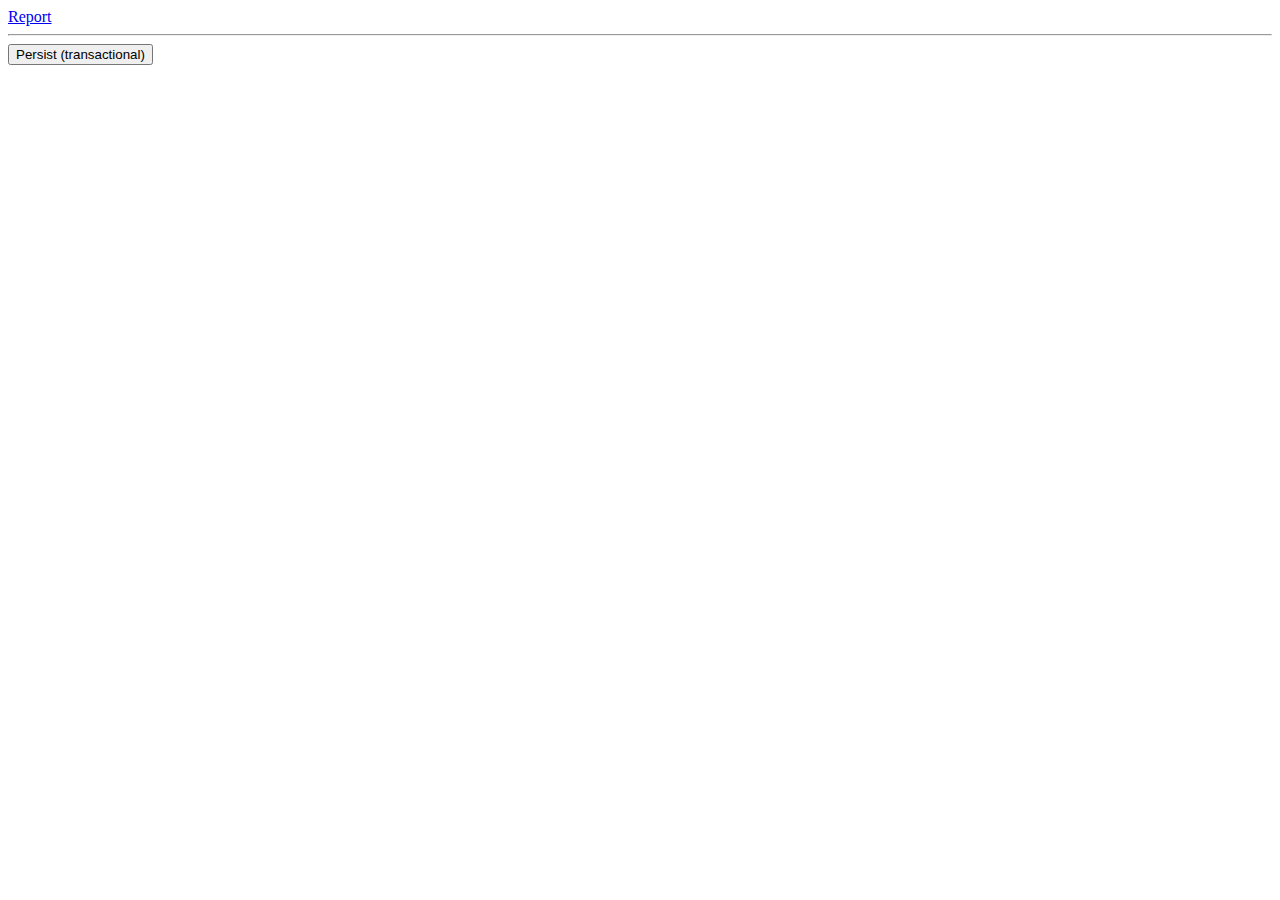
<file: cdi/src/main/webapp/index.html>
<!doctype html>
<html xmlns="http://www.w3.org/1999/html">
<body>
<!--
<a href="/jms2.html">JMS</a>
<form action="cdi/do" method="post">
    <input type="submit" value="CDI" />
</form>

-->
<a href="reportform.html">Report</a>

<hr />

<form action="persist" method="post">
    <input type="submit" value="Persist (transactional)" />
</form>

</body>
</html>
</file>
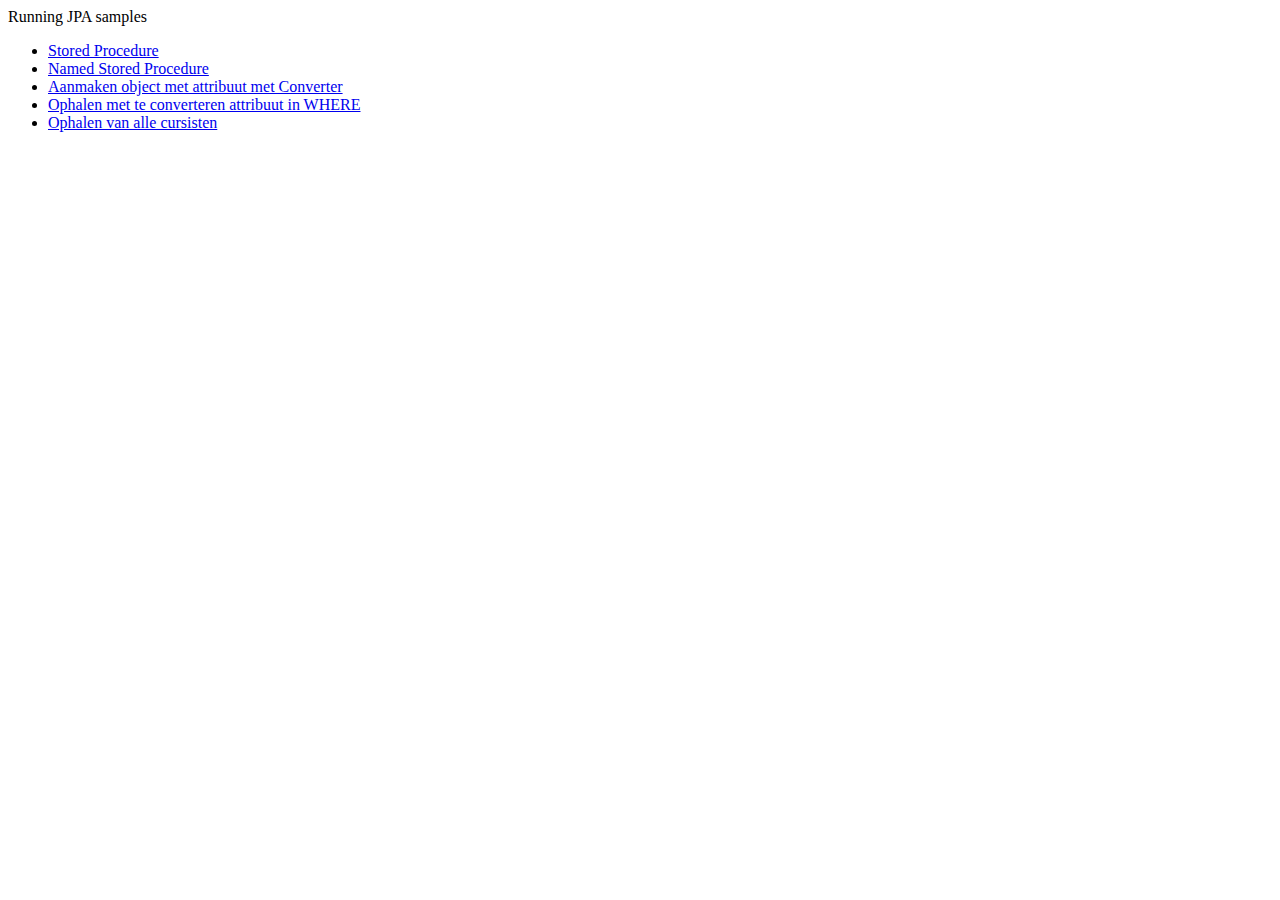
<file: jpa/src/main/webapp/index.html>
<html>
<body>
Running JPA samples
<ul>
    <li><a href="go?actie=stored">Stored Procedure</a></li>
    <li><a href="go?actie=storedNamed">Named Stored Procedure</a></li>
    <li><a href="go?actie=aanmaken">Aanmaken object met attribuut met Converter</a></li>
    <li><a href="go?actie=getConvertedFIeld">Ophalen met te converteren attribuut in WHERE</a></li>
    <li><a href="go?actie=getAll">Ophalen van alle cursisten</a></li>
</ul>
</body>
</html>
</file>
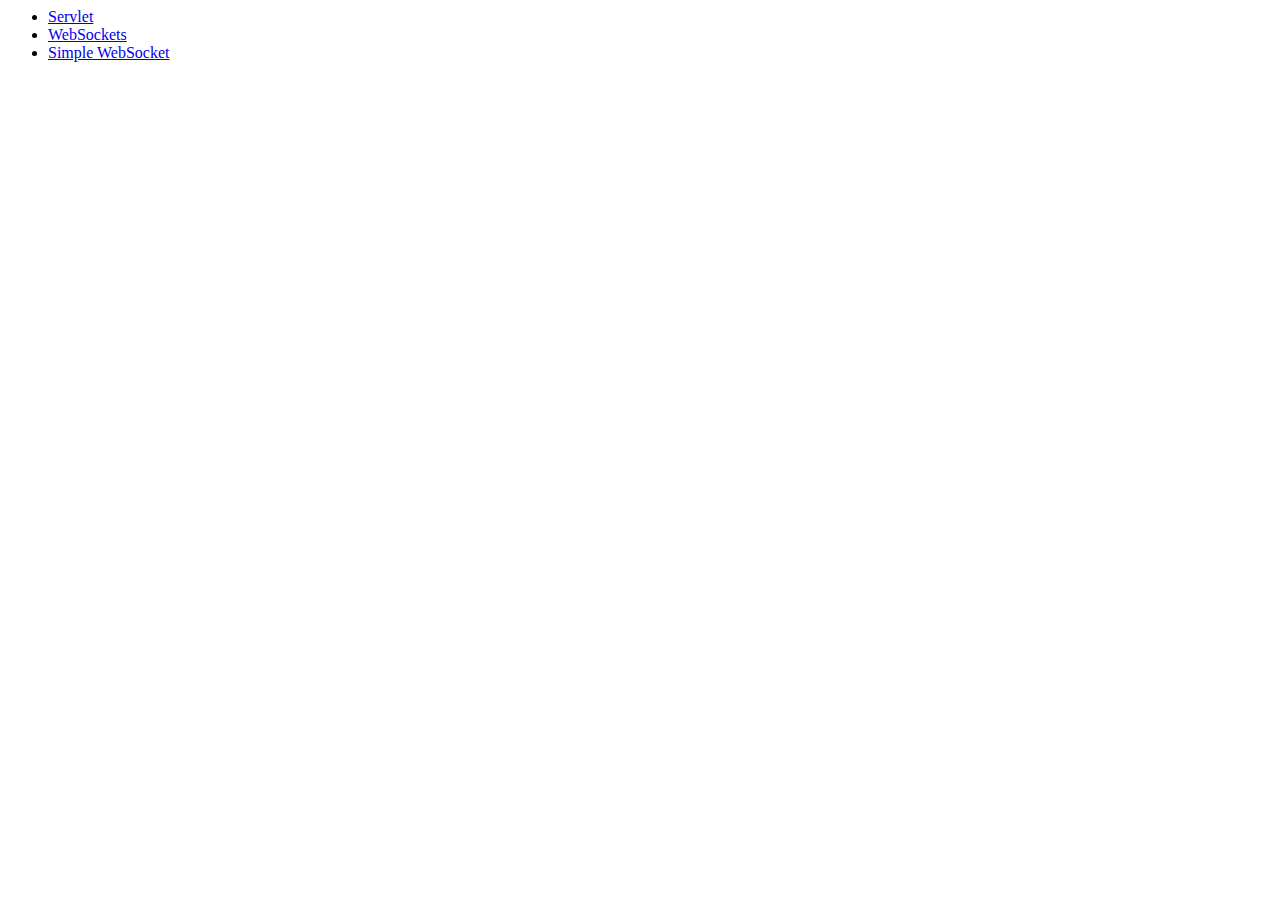
<file: websocket/src/main/webapp/index.html>
<html>
<body>
<ul>
    <li><a href="servlet_index.html">Servlet</a> </li>
    <li><a href="websocket_index.html">WebSockets</a> </li>
    <li><a href="websocket_example.html">Simple WebSocket</a> </li>
</ul>
</body>
</html>
</file>
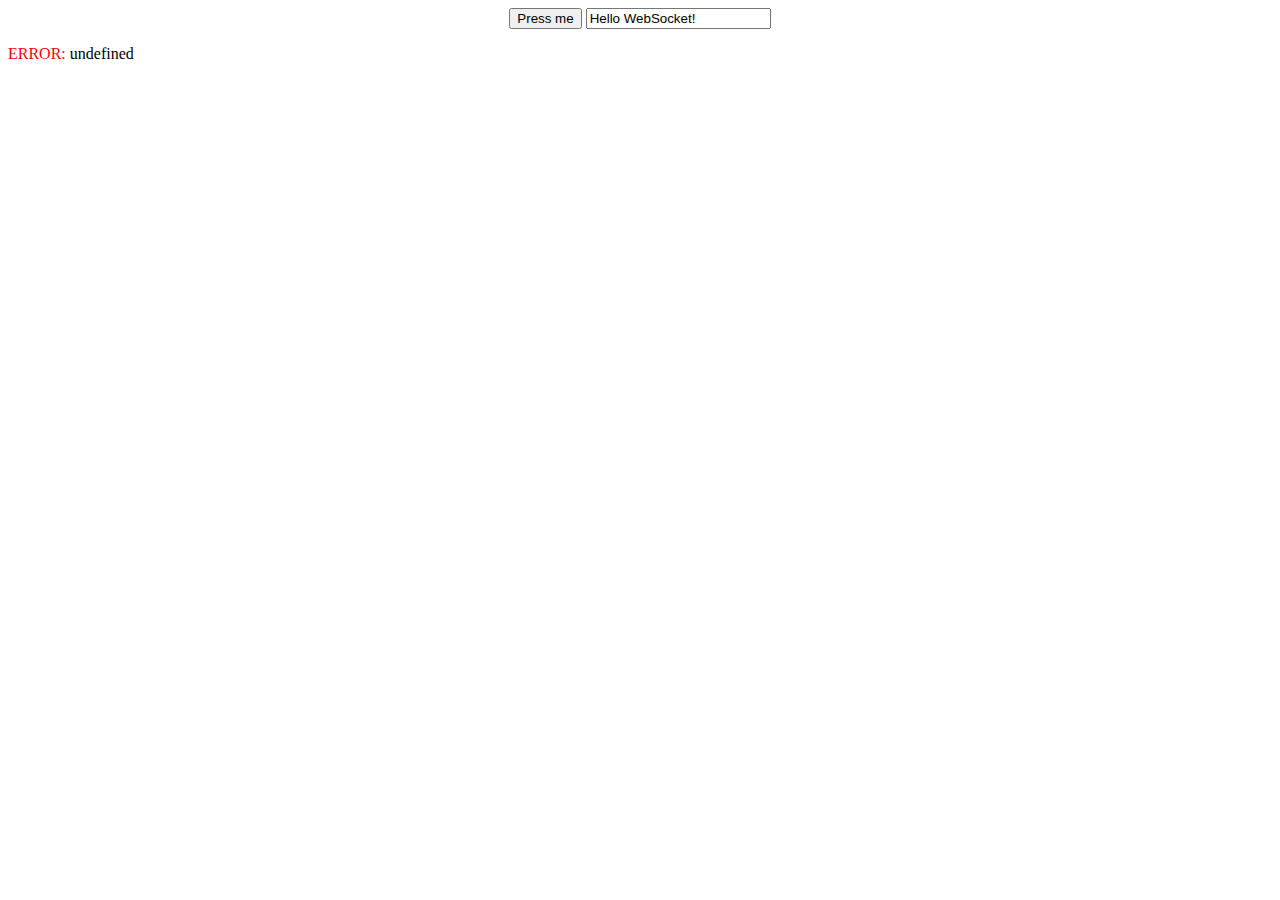
<file: websocket/src/test/resources/index.html>
<html>
<head>
    <script language="javascript" type="text/javascript">
        var wsUri = "ws://localhost:8025/websocket/inverter/martijn";
        var websocket = new WebSocket(wsUri);
        websocket.onopen = function(evt) { onOpen(evt) };
        websocket.onmessage = function(evt) { onMessage(evt) };
        websocket.onerror = function(evt) { onError(evt) };

        function init() {
            output = document.getElementById("output");
        }

        function send_echo() {
            websocket.send(textID.value);
            writeToScreen("SENT: " + textID.value);
        }

        function onOpen(evt) {
            writeToScreen("CONNECTED");
        }

        function onMessage(evt) {
            writeToScreen("RECEIVED: " + evt.data);
        }

        function onError(evt) {
            writeToScreen('<span style="color: red;">ERROR:</span> ' + evt.data);
        }

        function writeToScreen(message) {
            var pre = document.createElement("p");
            pre.style.wordWrap = "break-word";
            pre.innerHTML = message;
            output.appendChild(pre);
        }

        window.addEventListener("load", init, false);
    </script>
</head>
<body>
<div style="text-align: center;">
    <form action="">
        <input onclick="send_echo()" value="Press me" type="button">
        <input id="textID" name="message" value="Hello WebSocket!" type="text"><br>
    </form>
</div>
<div id="output"></div>
</body>
</html>
</file>
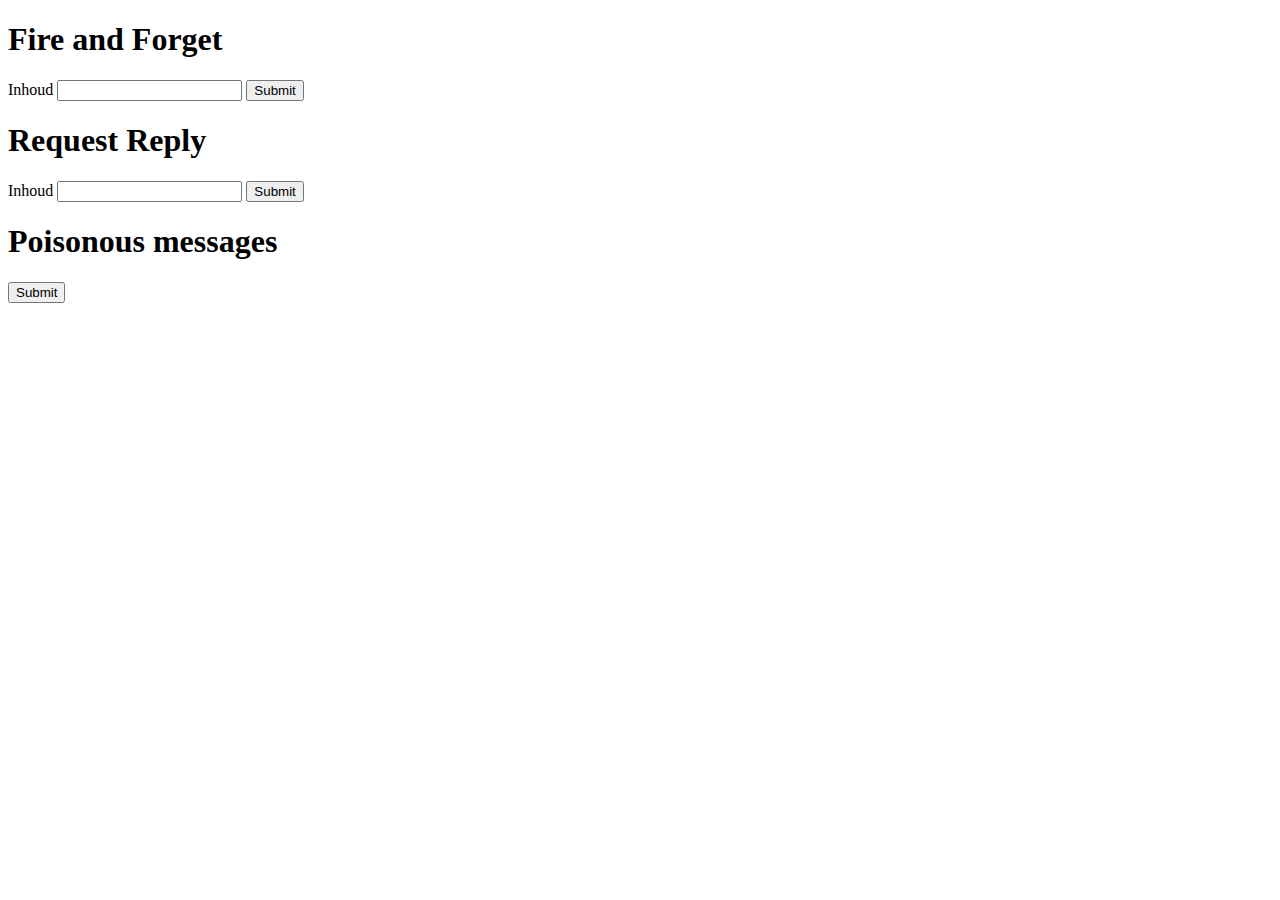
<file: jms/jms-client-war/src/main/webapp/index.html>
<!doctype html>
<html>
<body>
<h1>Fire and Forget</h1>
<form action="jms/sendFireAndForget" method="POST">
    <label for="content">Inhoud</label>
    <input type="text" id="content" name="content" />

    <input type="submit"/>
</form>

<h1>Request Reply</h1>
<form action="jms/requestReply" method="POST">
    <label for="content">Inhoud</label>
    <input type="text" id="content2" name="content" />

    <input type="submit"/>
</form>

<h1>Poisonous messages</h1>
<form action="jms/poisonousMessages" method="POST">
    <input type="submit"/>
</form>

</body>
</html>
</file>
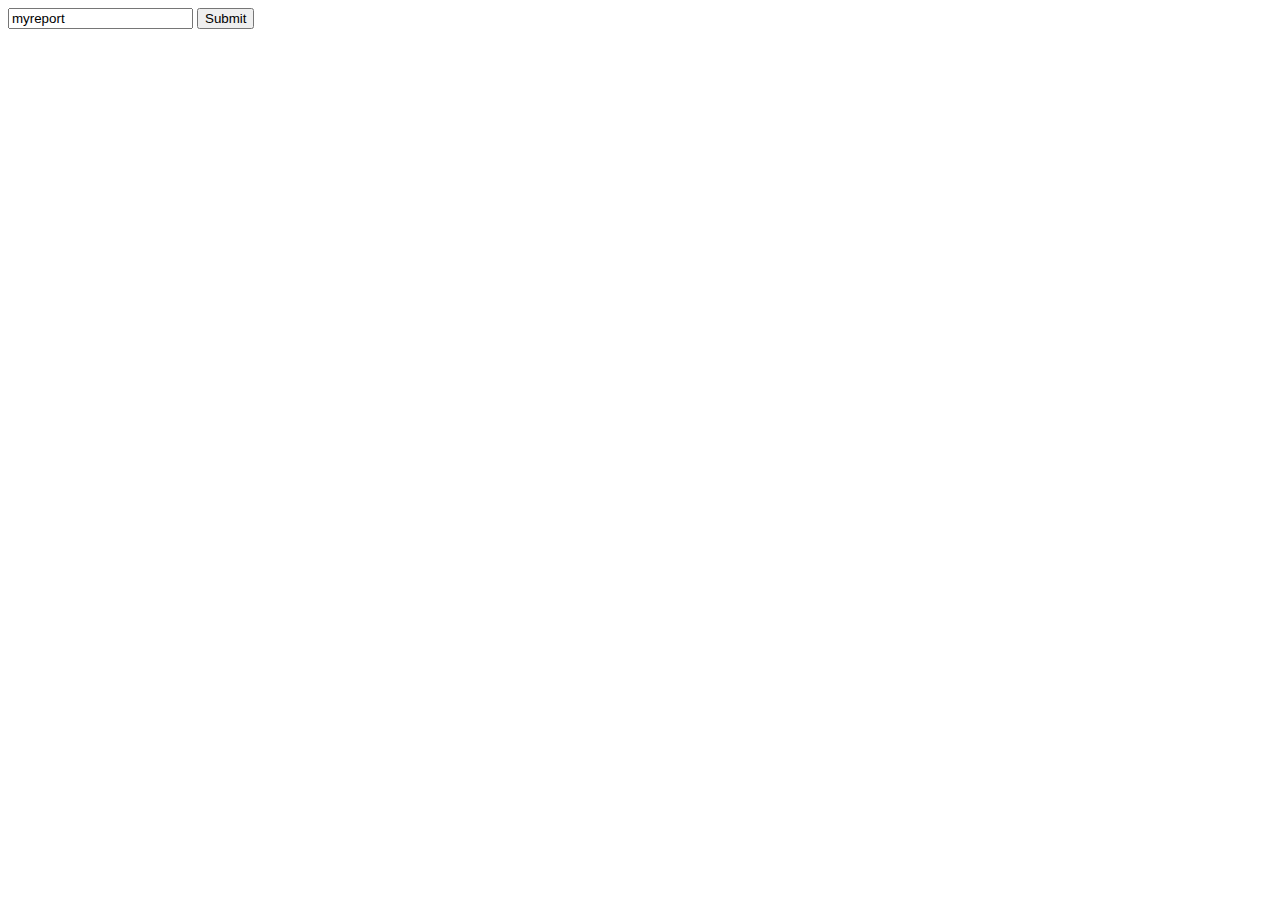
<file: cdi/src/main/webapp/reportform.html>
<html>
<head>
    <title></title>
</head>
<body>
     <form action="report" method="POST">
         <input type="text" name="reportName" value="myreport" />
         <input type="submit" />
     </form>
</body>
</html>
</file>
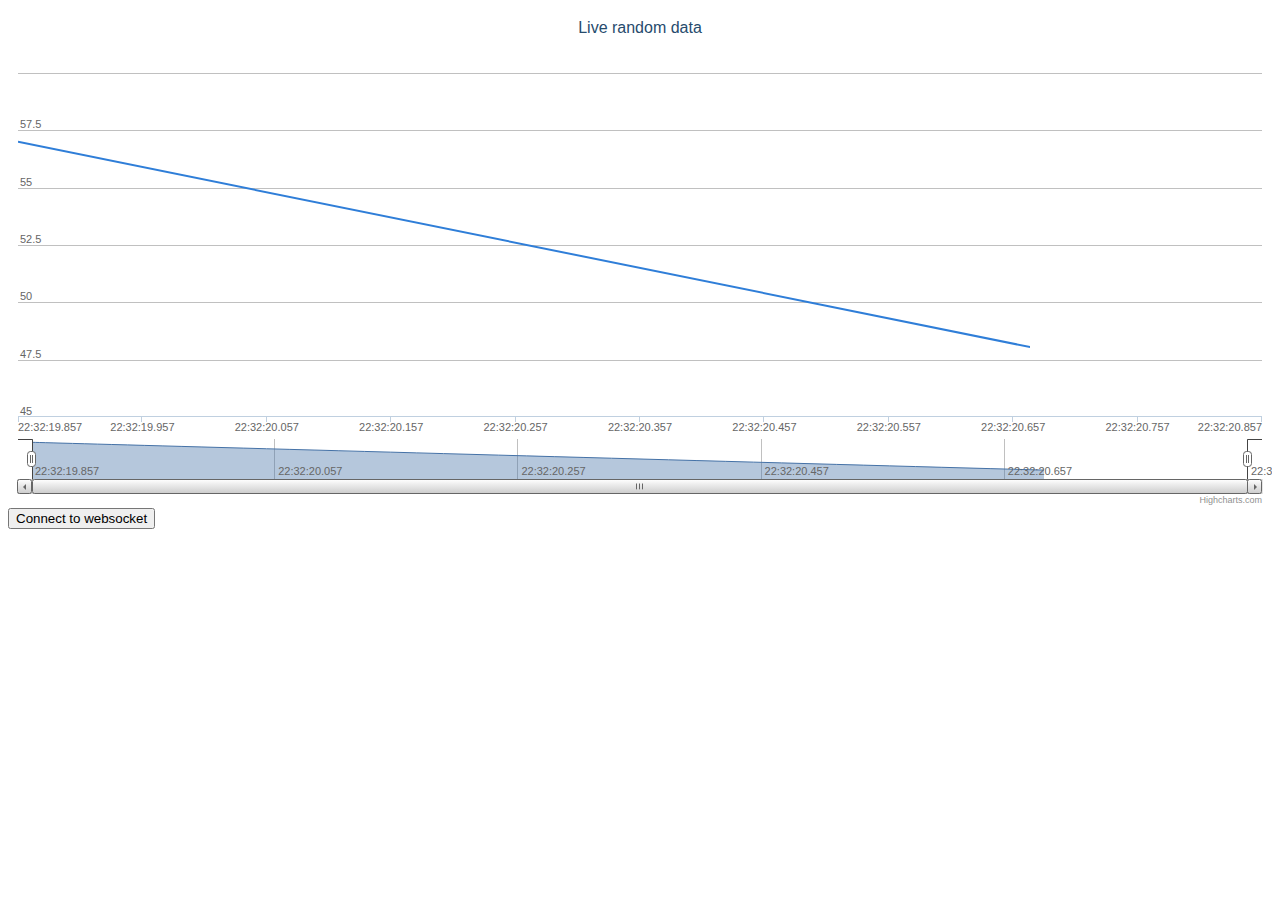
<file: websocket/src/main/webapp/highstock.html>
<html>
<head>
    <script src="js/jquery-1.9.1.js"></script>
    <script src="js/highstock.js"></script>
</head>
<body>
<div id="container" style="height: 500px; min-width: 500px"></div>

<script language="JavaScript" type="text/javascript">
    $(function () {

        Highcharts.setOptions({
            global: {
                useUTC: false
            },
            navigator: {
                enabled: false
            }

        });

        // Create the chart
        $('#container').highcharts('StockChart', {
            rangeSelector: {
                buttons: [
                    {
                        count: 1,
                        type: 'minute',
                        text: '1M'
                    },
                    {
                        count: 5,
                        type: 'minute',
                        text: '5M'
                    },
                    {
                        type: 'all',
                        text: 'All'
                    }
                ],
                inputEnabled: false,
                selected: 0
            },

            title: {
                text: 'Live random data'
            },

            exporting: {
                enabled: false
            },

            series: [
                {
                    name: 'Random data',
                    data: (function () {
                        // generate an array of random data
                        var data = [], time = (new Date()).getTime(), i;

                        for (i = -1; i <= 0; i++) {
                            data.push([
                                time + i * 1000,
                                Math.round(Math.random() * 100)
                            ]);
                        }
                        return data;
                    })()
                }
            ]
        });

    });

</script>
<script type="text/javascript">
    function connect() {
        var series = Highcharts.charts[0].series[0];
        var websocket = new WebSocket("ws://localhost:8080/websocketsample/stocks");
        websocket.onmessage = function (evt) {
            console.log("Received : " + evt.data);
            series.addPoint(JSON.parse(evt.data));
        }
        websocket.onopen = function(evt) {
            console.log('Connected');
        }

    }

</script>
<button onclick="connect()">Connect to websocket</button>
</body>
</html>
</file>
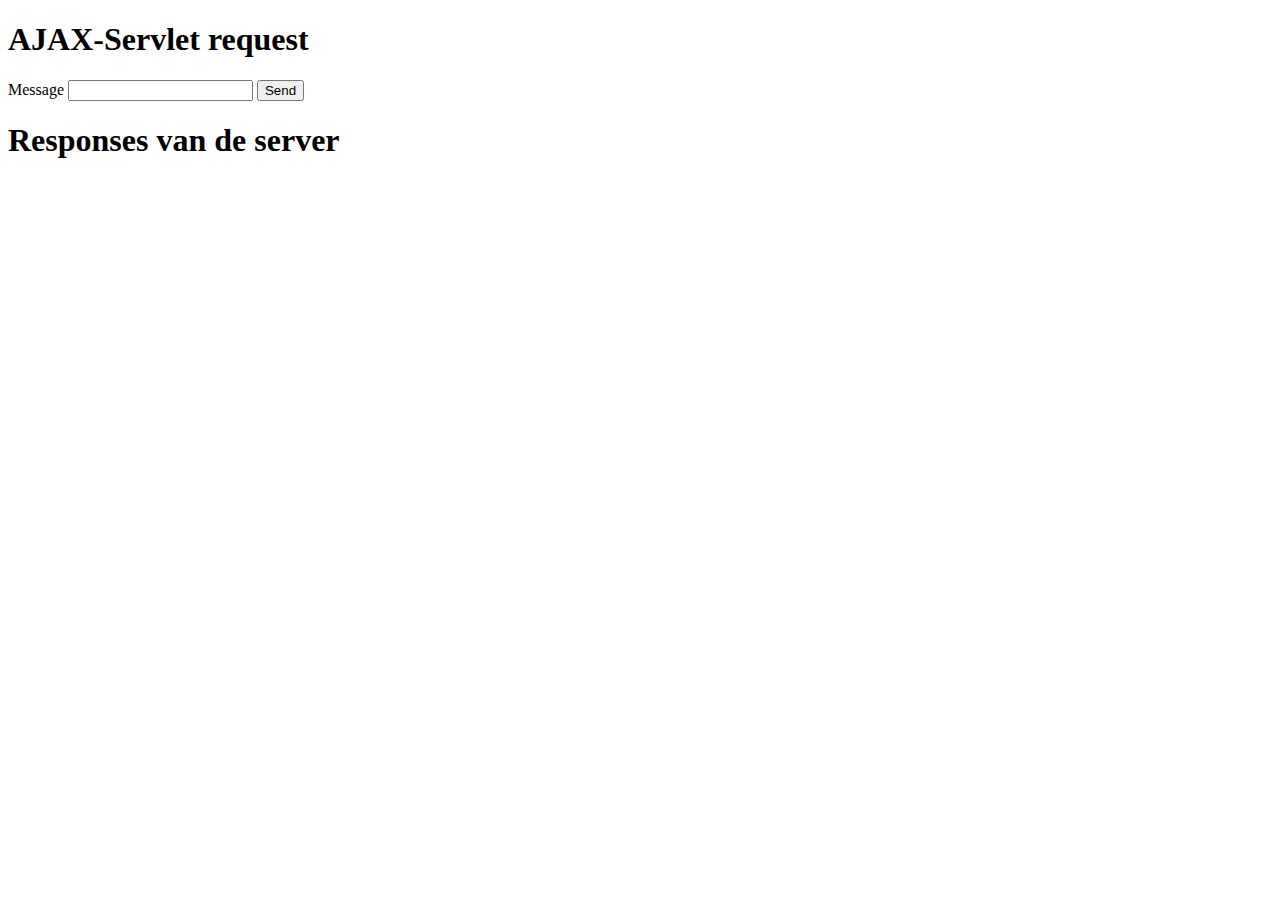
<file: websocket/src/main/webapp/servlet_index.html>
<!doctype html>
<html>
<head>
    <meta content="text/html;charset=utf-8" http-equiv="Content-Type">
    <meta content="utf-8" http-equiv="encoding">
</head>
<body>
<script src="js/jquery-1.9.1.js"></script>
<script>
    $(document).ready(function () {
        $("#inverter").submit(function (event) {
            var request = $.ajax({
                url: "servlet/inverter",
                type: "get",
                data: $("#message")
            });
            request.done(function (response, textStatus, jqXHR) {
                $("#output ul").append('<li>' + response + '</li>');
            });
            request.fail(function (jqXHR, textStatus, errorThrown) {
                alert("Error: " + textStatus);
            });
            // prevent default posting of form
            event.preventDefault();
        });
    });
</script>
<h1>AJAX-Servlet request</h1>
<form id="inverter">

    <label for="message">Message</label>
    <input id="message" name="message" type="text" value=""/>

    <input type="submit" value="Send"/>

</form>
<div id="output">
    <h1>Responses van de server</h1>
    <ul>
    </ul>
</div>
</body>
</html>
</file>
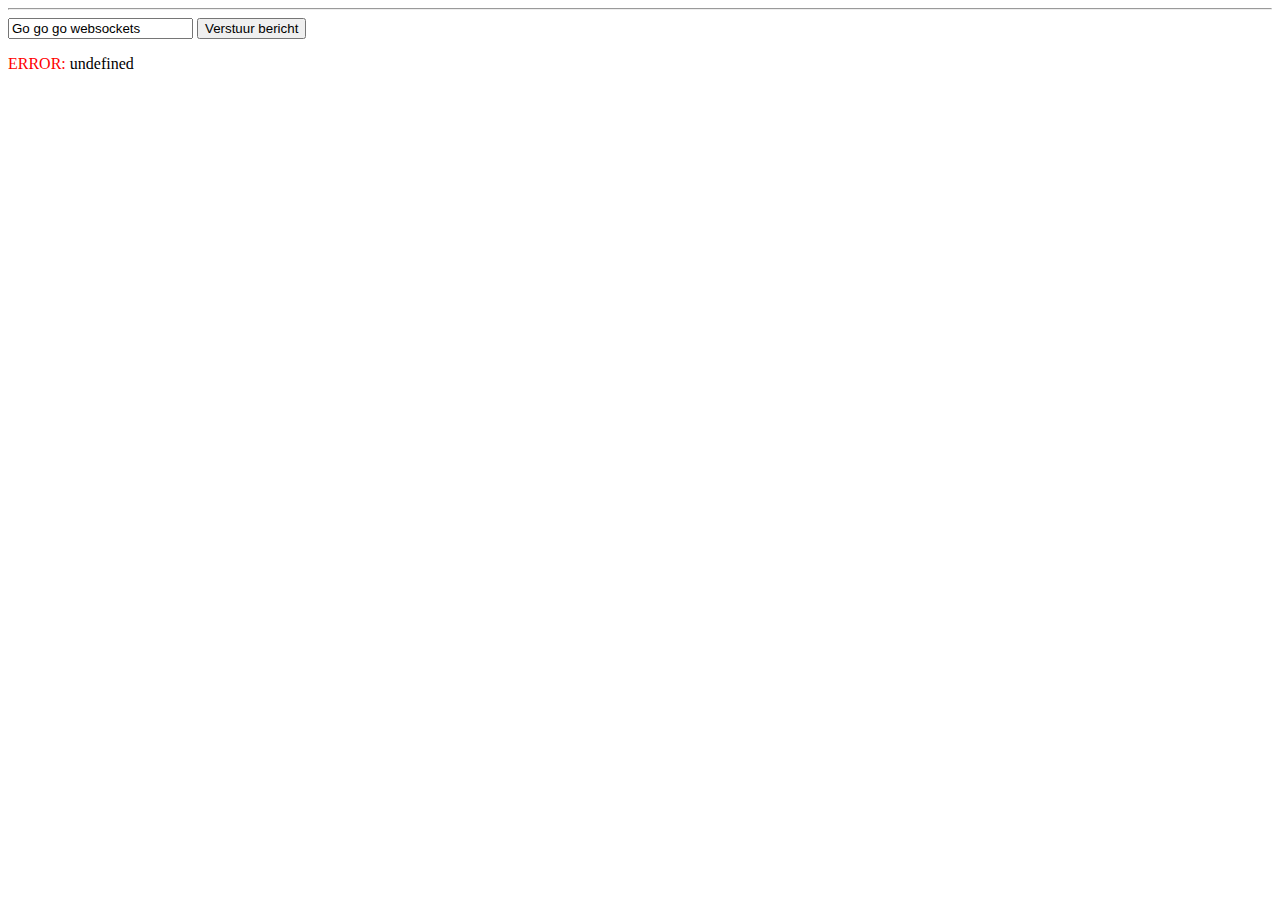
<file: websocket/src/main/webapp/websocket_example.html>
<!doctype html>
<html>
<head>
    <meta content="text/html;charset=utf-8" http-equiv="Content-Type">
    <meta content="utf-8" http-equiv="encoding">
</head>
<head>
<script language="javascript" type="text/javascript">

 websocket = new WebSocket("ws://localhost:8080/websocketsample/simple");
 websocket.onopen = function (evt)    { write("CONNECTED"); };
 websocket.onmessage = function (evt) { write("RECEIVED: " + evt.data); };
 websocket.onerror = function (evt)   { write('<span style="color: red;">ERROR:</span> ' + evt.data); };


        function init() {
            output = document.getElementById("output");
        }

 function send_echo() {
     websocket.send(textID.value);
     write("SENT: " + textID.value);
 }
        function write(message) {
            var pre = document.createElement("p");
            pre.style.wordWrap = "break-word";
            pre.innerHTML = message;
            output.appendChild(pre);
        }

        window.addEventListener("load", init, false);
    </script>
</head>
<body>
<div id="send">
    <hr />
    <form action="">
        <input id="textID" name="message" value="Go go go websockets" type="text" />
        <input onclick="send_echo(); return false;" value="Verstuur bericht" type="button" />
    </form>
</div>
<div id="output"></div>
</body>
</html>
</file>
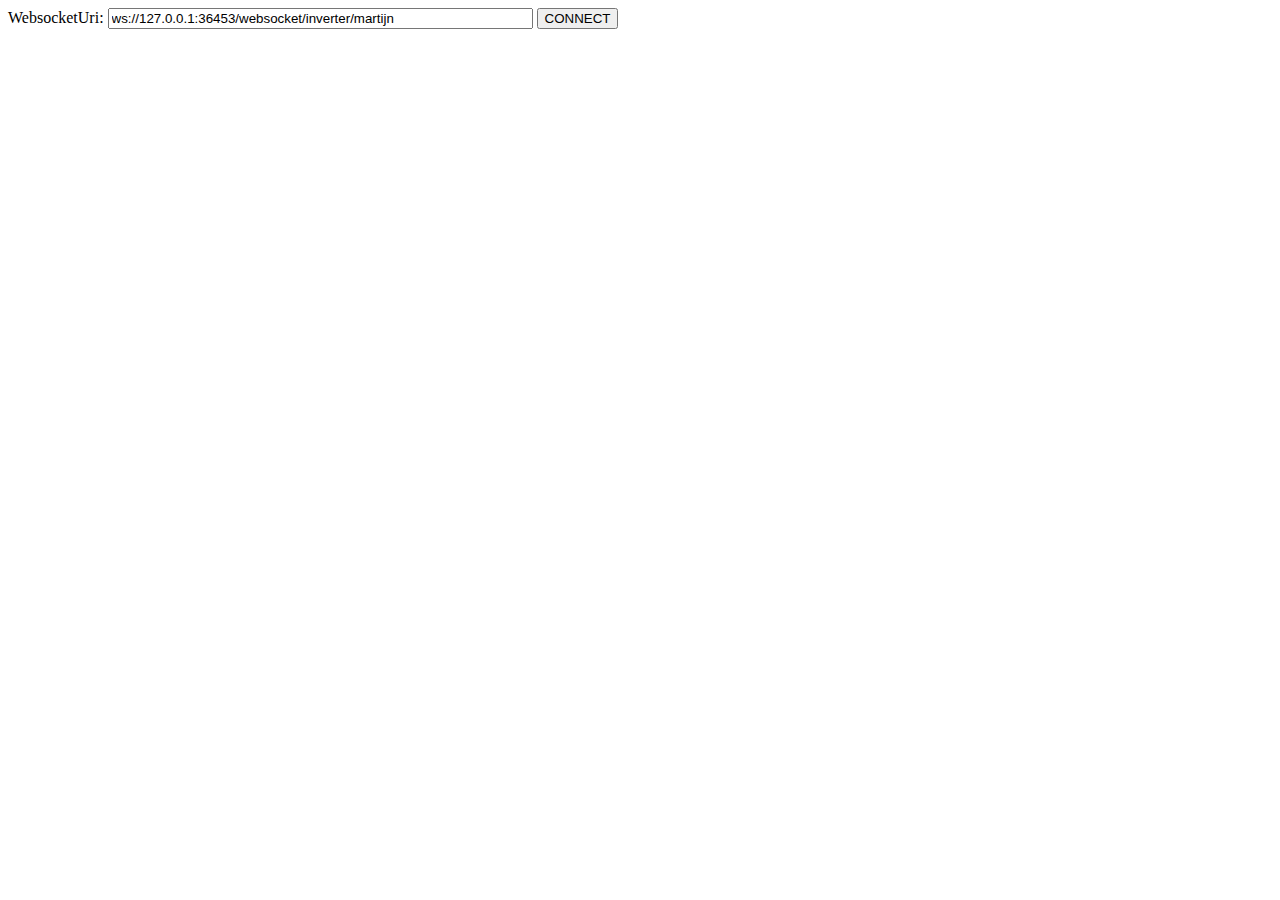
<file: websocket/src/main/webapp/websocket_index.html>
<!doctype html>
<html>
<head>
    <meta content="text/html;charset=utf-8" http-equiv="Content-Type">
    <meta content="utf-8" http-equiv="encoding">
</head>
<head>
    <script language="javascript" type="text/javascript">
        var contextRoot = window.location.pathname.split('/')[1]
        var wsUri = "ws://" + document.location.host + "/" + contextRoot + "/inverter/martijn";

        function init() {
            output = document.getElementById("output");
            wsuriField = document.getElementById("wsuri");
            wsuriField.value = wsUri;
        }

        function connect() {
            websocket = new WebSocket(wsuriField.value);
            document.getElementById("send").style.visibility = "visible";
            websocket.onopen = function (evt) {
                writeToScreen("CONNECTED");
            };

            websocket.onmessage = function (evt) {
                writeToScreen("RECEIVED: " + evt.data);
            };

            websocket.onerror = function (evt) {
                writeToScreen('<span style="color: red;">ERROR:</span> ' + evt.data);
            };
        }


        function send_echo() {
            websocket.send(textID.value);
            writeToScreen("SENT: " + textID.value);
        }

        function writeToScreen(message) {
            var pre = document.createElement("p");
            pre.style.wordWrap = "break-word";
            pre.innerHTML = message;
            output.appendChild(pre);
        }

        window.addEventListener("load", init, false);
    </script>
</head>
<body>
<div>
    <form action="">
        <label for="wsuri">WebsocketUri: </label><input id="wsuri" type="text" size="50" maxlength="100"/>
        <input type="button" value="CONNECT" onclick="connect(); return false;"/>
    </form>
</div>
<div id="send" style="visibility: hidden">
    <hr />
    <form action="">
        <input onclick="send_echo(); return false;" value="Press me" type="button">
        <input id="textID" name="message" value="Hello WebSocket!" type="text"><br>
    </form>
</div>
<div id="output"></div>
</body>
</html>
</file>
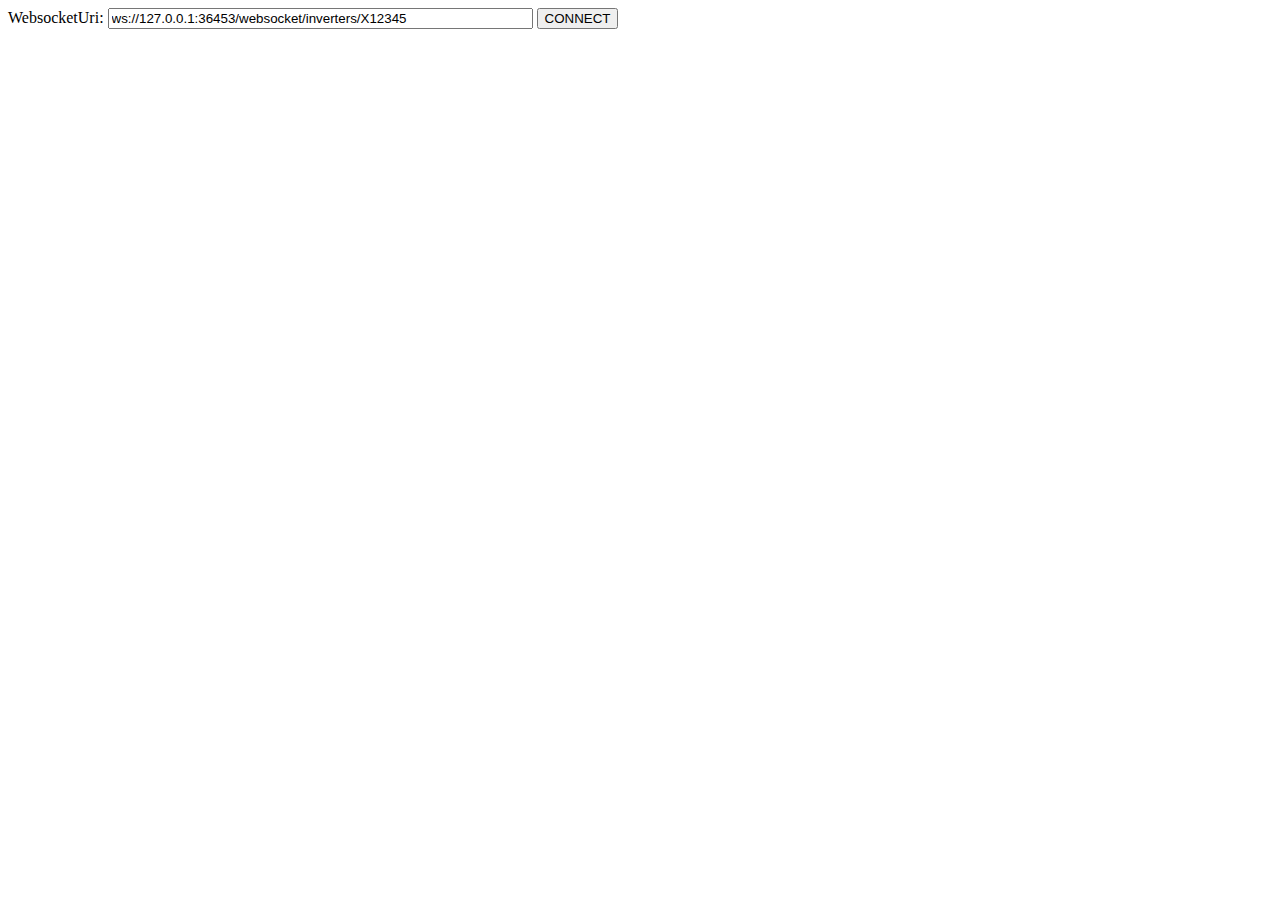
<file: websocket/src/main/webapp/websocket_inverter.html>
<!doctype html>
<html>
<head>
    <meta content="text/html;charset=utf-8" http-equiv="Content-Type">
    <meta content="utf-8" http-equiv="encoding">
</head>
<head>
    <script language="javascript" type="text/javascript">
        var contextRoot = window.location.pathname.split('/')[1]
        var wsUri = "ws://" + document.location.host + "/" + contextRoot + "/inverters/X12345";

        function init() {
            output = document.getElementById("output");
            wsuriField = document.getElementById("wsuri");
            wsuriField.value = wsUri;
        }

        function connect() {
            websocket = new WebSocket(wsuriField.value);
            document.getElementById("send").style.visibility = "visible";
            websocket.onopen = function (evt) {
                writeToScreen("CONNECTED");
            };

            websocket.onmessage = function (evt) {
                writeToScreen("RECEIVED: " + evt.data);
            };

            websocket.onerror = function (evt) {
                writeToScreen('<span style="color: red;">ERROR:</span> ' + evt.data);
            };
        }


        function send_echo() {
            websocket.send(textID.value);
            writeToScreen("SENT: " + textID.value);
        }

        function writeToScreen(message) {
            var pre = document.createElement("p");
            pre.style.wordWrap = "break-word";
            pre.innerHTML = message;
            output.appendChild(pre);
        }

        window.addEventListener("load", init, false);
    </script>
</head>
<body>
<div>
    <form action="">
        <label for="wsuri">WebsocketUri: </label><input id="wsuri" type="text" size="50" maxlength="100"/>
        <input type="button" value="CONNECT" onclick="connect(); return false;"/>
    </form>
</div>
<div id="send" style="visibility: hidden">
    <hr />
    <form action="">
        <input onclick="send_echo(); return false;" value="Press me" type="button">
        <input id="textID" name="message" value='{"systemId":"AB","reading": 8 }' type="text"><br>
    </form>
</div>
<div id="output"></div>
</body>
</html>
</file>
